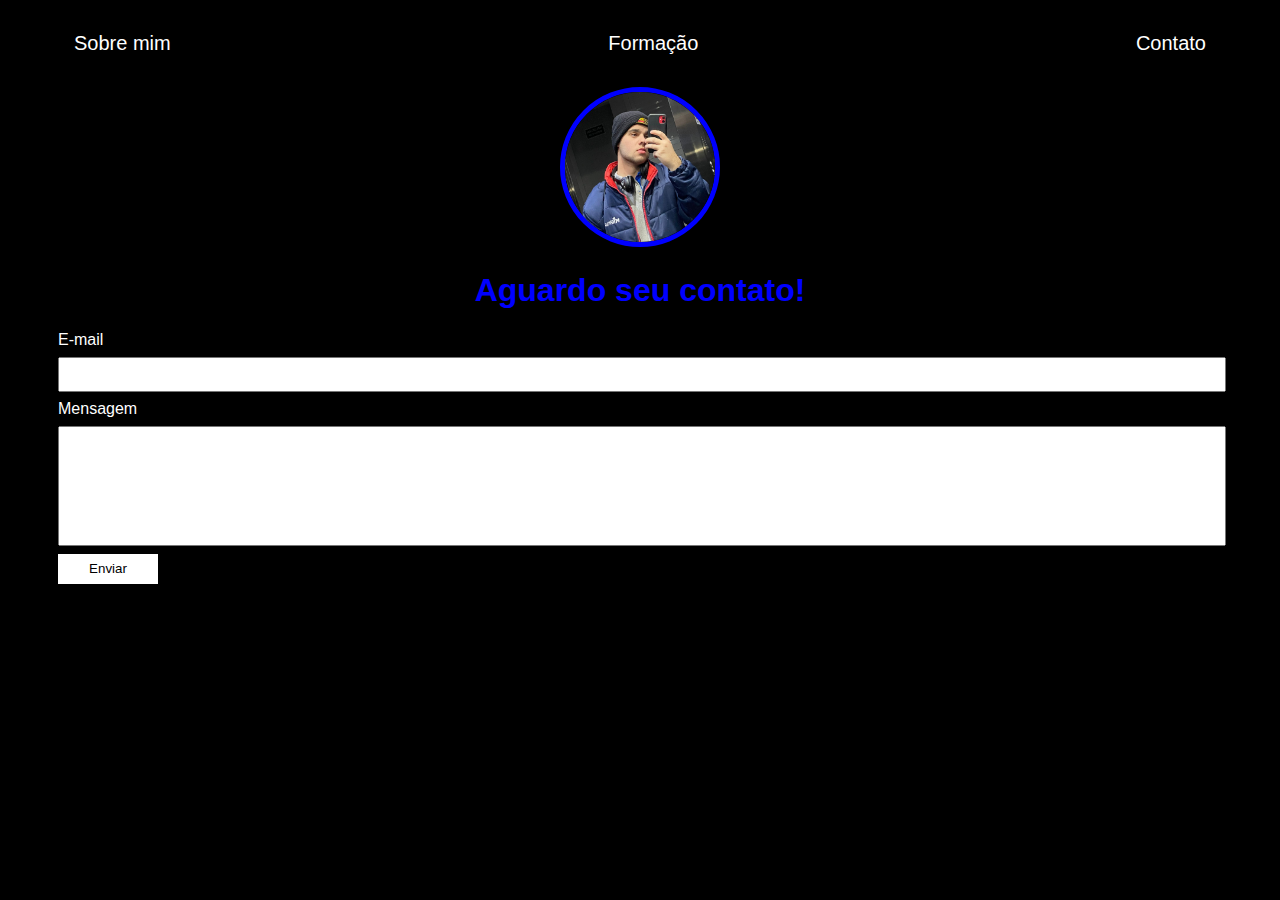
<file: paginas/contact.html>
<!DOCTYPE html>
<html lang="en">

    <head>
        <meta charset="UTF-8">
        <meta http-equiv="X-UA-Compatible" content="IE=edge">
        <meta name="viewport" content="width=device-width, initial-scale=1.0">
        <title>Contact</title>
        <link rel="stylesheet" href="../estilo/index.css">
    </head>

    <body>
        <div class="container">
            <nav>
                <ul>
                    <li>
                        <a href="../index.html">Sobre mim</a>
                    </li>
                    <li>
                        <a href="../index.html">Formação</a>
                    </li>
                    <li>
                        <a href="../paginas/contact.html">Contato</a>
                    </li>
                </ul>
            </nav>
            <header class="center">
                <div>
                    <img src="../imagem/Vitor.jpg">
                </div>
                <h1>Aguardo seu contato!</h1>
            </header>
            <form class="contact-form" action="https://formsubmit.co/info@vitor-dandrea-gomes-6b64a5247.com" method="POST">
                <div>
                    <label for="email">E-mail</label>
                    <input type="email" name="email" required>
                </div>
                <div>
                    <label for="message">Mensagem</label>
                    <input type="text" id="message" name="message" required>
                </div>
                <button type="submit">Enviar</button>
                <input type="hidden" name="_next" value="https://github.com/vitorDGomes">
                <input type="hidden" name="_subject" value="New submission!">
            </form>
        </div>
    </body

    DOCTYPE html>
<html lang="en">

    <head>
        <meta charset="UTF-8">
        <meta http-equiv="X-UA-Compatible" content="IE=edge">
        <meta name="viewport" content="width=device-width, initial-scale=1.0">
        <title>Contact</title>
        <link rel="stylesheet" href="../estilo/index.css">
    </head>

    <body>
        <div class="container">
</file>
<file: estilo/index.css>
body {
    color: white;
    background-color: black;
    font-family: Arial, Helvetica, sans-serif;
}

ul {
    display: flex;
    justify-content: space-between;
    list-style-type: none;
    align-items: center;
    padding: 16px;
}

a {
    color: white;
    text-decoration: none;
}

header img {
    width: 150px;
    height: 150px;
    border-radius: 50%;
    border: 5px solid blue;
}

.center {
    text-align: center;
}

h1 {
    color: blue;
}

footer img {
    width: 40px;
    height: 40px;
}

footer {
    display: flex;
    justify-content: center;
}

footer a {
    margin: 20px;
    text-align: center;
}

footer p {
    margin-top: 2px;
}

.container {
    padding: 0px 50px;
}

nav a {
    font-size: 20px;
}

nav a:hover {
    color: blue;
}

.contact-form input{
    width: 100%;
    padding: 8px 0;
    margin: 8px 0;
}

.contact-form input[type=text] {
    height: 100px;
}

button {
    color: black;
    background-color: white;
    border: none;
    width: 100px;
    height: 30px;
}
</file>
